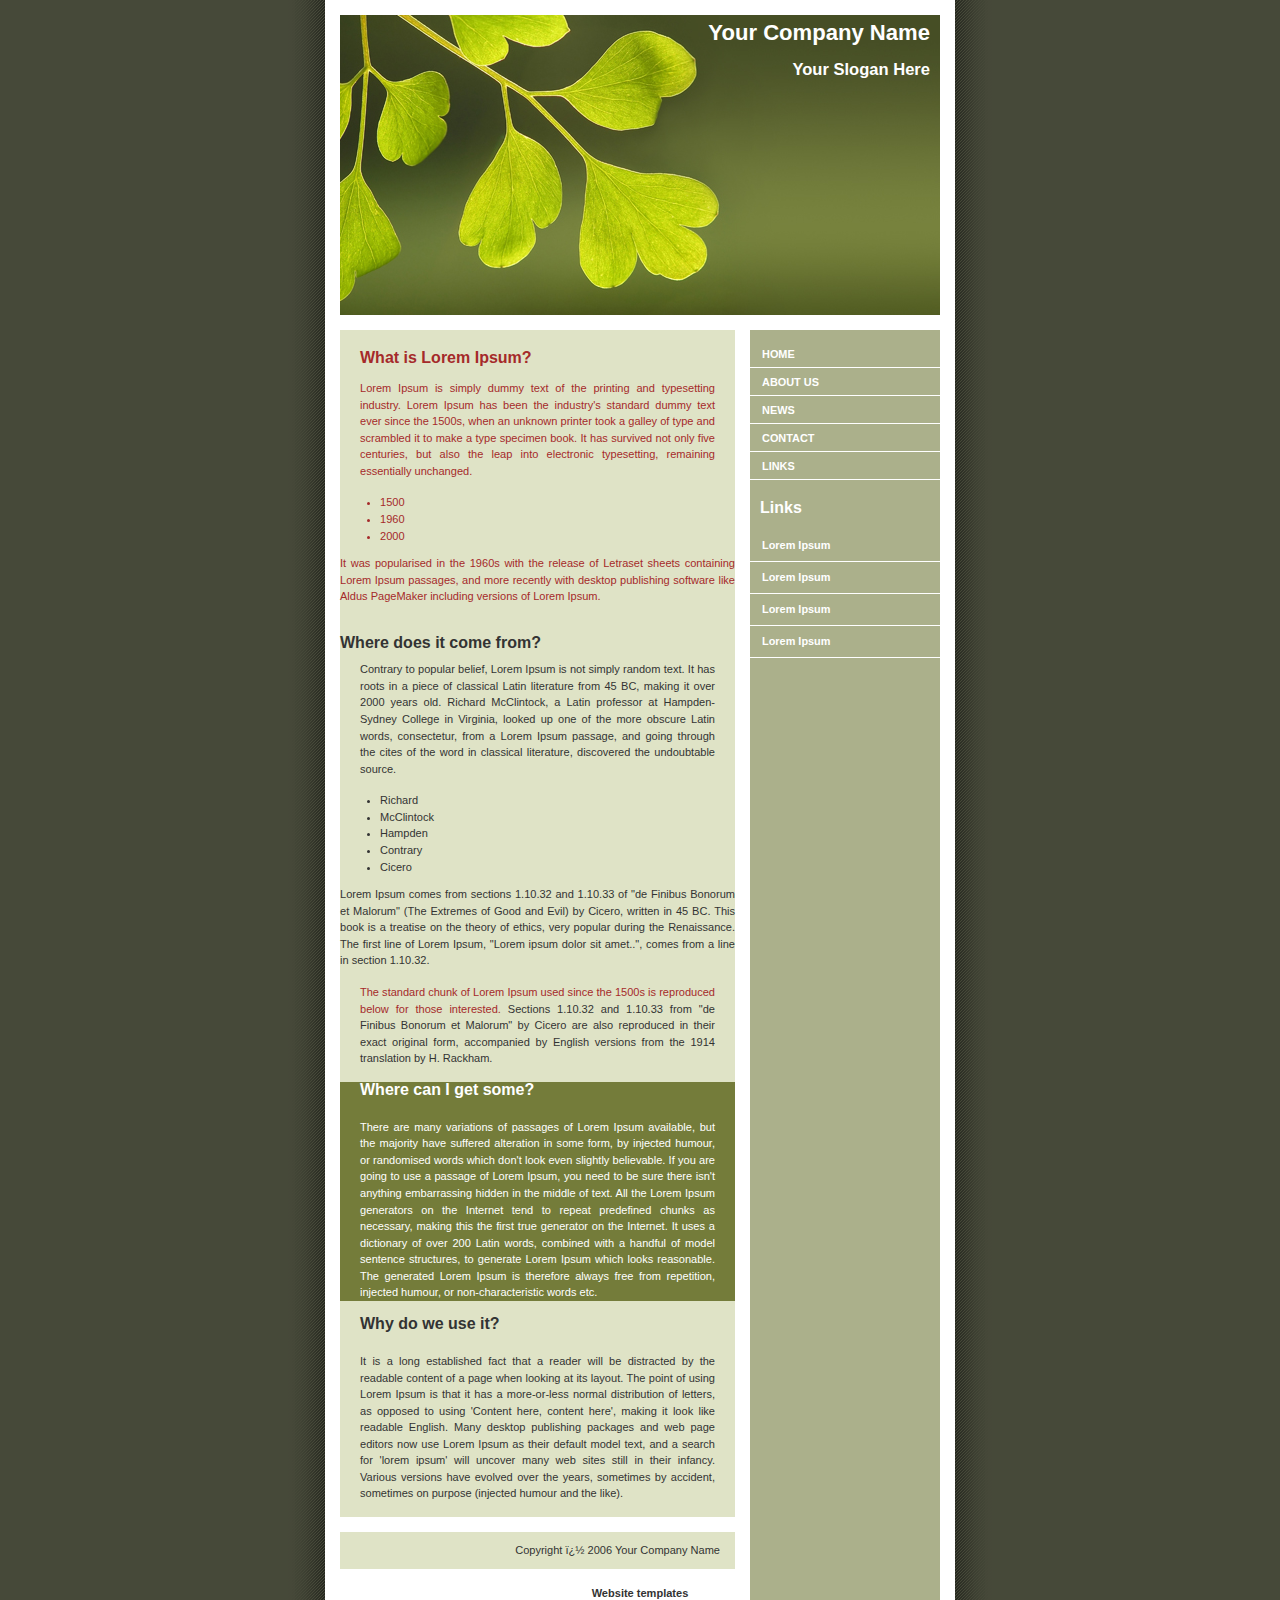
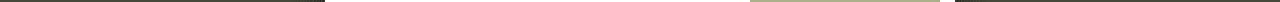
<file: Day4TEmplate/index.html>
<!DOCTYPE html PUBLIC "-//W3C//DTD XHTML 1.0 Strict//EN"
	"http://www.w3.org/TR/xhtml1/DTD/xhtml1-strict.dtd">
<html xmlns="http://www.w3.org/1999/xhtml" xml:lang="en" >
<head>
	<meta http-equiv="content-type" content="text/html; charset=iso-8859-1" />
	<title>Your Company Name</title>
	<link rel="stylesheet" type="text/css" media="screen" href="style.css" />

	<!-- Your CSS goes here -->
	<style>

h3 {
    font-size: 12pt !important; 
}
#participation {
	background-color: #747C3A;
	color: white;
}
.danger {
	color: brown;
	font-style: bold;
}
ul + li {
	color:  #525D21;
	font-style: italic;
}
.years + .strong {
	color: #DD8804
}
	</style>

</head>
<body>

	<div id="container">
		<div id="intro">
			<div id="pageHeader">
				<h1><span>Your Company Name</span></h1>
				<h2><span>Your Slogan Here</span></h2>
			</div>
		</div>

		<div id="supportingText">
			<div id="explanation" class="danger">
				<h3><span>What is Lorem Ipsum?</span></h3>
				<p class="p1"><span>Lorem Ipsum is simply dummy text of the printing and typesetting industry. Lorem Ipsum has been the industry's standard dummy text ever since the 1500s, when an unknown printer took a galley of type and scrambled it to make a type specimen book. <span class="danger">It has survived not only five centuries</span>, but also the leap into electronic typesetting, remaining essentially unchanged. 
					<ul>
						<span class="years">
							<li>1500</li>
							<li class="strong">1960</li>
							<li>2000</li>
						</span>
					</ul>
					It was popularised in the 1960s with the release of Letraset sheets containing Lorem Ipsum passages, and more recently with desktop publishing software like Aldus PageMaker including versions of Lorem Ipsum.</span></p>
				</div>
				<div id="philosophy">
					<h3><span>Where does it come from?</span></h3>
					<p class="p1"><span>Contrary to popular belief, Lorem Ipsum is not simply random text. It has roots in a piece of classical Latin literature from 45 BC, making it over 2000 years old. Richard McClintock, a Latin professor at Hampden-Sydney College in Virginia, looked up one of the more obscure Latin words, consectetur, from a Lorem Ipsum passage, and going through the cites of the word in classical literature, discovered the undoubtable source. 

						<ul>
							<li>Richard</li>
							<li>McClintock</li>
							<span>
								<li class="strong">Hampden</li>
							</span>
							<li>Contrary</li>
							<li>Cicero</li>
						</ul>

						Lorem Ipsum comes from sections 1.10.32 and 1.10.33 of "de Finibus Bonorum et Malorum" (The Extremes of Good and Evil) by Cicero, written in 45 BC. This book is a treatise on the theory of ethics, very popular during the Renaissance. The first line of Lorem Ipsum, "Lorem ipsum dolor sit amet..", comes from a line in section 1.10.32.</span></p>
						<p class="p2"><span><span class="danger">The standard chunk of Lorem Ipsum used since the 1500s is reproduced below for those interested.</span> Sections 1.10.32 and 1.10.33 from "de Finibus Bonorum et Malorum" by Cicero are also reproduced in their exact original form, accompanied by English versions from the 1914 translation by H. Rackham.</span></p>
					</div>

					<div id="participation">
						<h3><span>Where can I get some?</span></h3>
						<p class="p1"><span>There are many variations of passages of Lorem Ipsum available, but the majority have suffered alteration in some form, by injected humour, or randomised words which don't look even slightly believable. If you are going to use a passage of Lorem Ipsum, you need to be sure there isn't anything embarrassing hidden in the middle of text. All the Lorem Ipsum generators on the Internet tend to repeat predefined chunks as necessary, making this the first true generator on the Internet. It uses a dictionary of over 200 Latin words, combined with a handful of model sentence structures, to generate Lorem Ipsum which looks reasonable. The generated Lorem Ipsum is therefore always free from repetition, injected humour, or non-characteristic words etc.</span></p>
					</div>

					<div id="benefits">
						<h3><span>Why do we use it?</span></h3>
						<p class="p1"><span>It is a long established fact that a reader will be distracted by the readable content of a page when looking at its layout. The point of using Lorem Ipsum is that it has a more-or-less normal distribution of letters, as opposed to using 'Content here, content here', making it look like readable English. Many desktop publishing packages and web page editors now use Lorem Ipsum as their default model text, and a search for 'lorem ipsum' will uncover many web sites still in their infancy. Various versions have evolved over the years, sometimes by accident, sometimes on purpose (injected humour and the like).</span></p>
					</div>

					<div id="footer">
						Copyright � 2006 Your Company Name
					</div>

				</div>


				<div id="linkList">
					<div id="linkList2">
						<div id="lselect">
							<ul>
								<li><a href="">Home</a></li>
								<li><a href="">About Us</a></li>
								<li><a href="">News</a></li>
								<li><a href="">Contact</a></li>
								<li><a href="">Links</a></li>
							</ul>
						</div>

						<div id="larchives">
							<h3 class="archives"><span>Links</span></h3>
							<ul>
								<li><a href="">Lorem Ipsum</a></li>
								<li><a href="">Lorem Ipsum</a></li>
								<li><a href="">Lorem Ipsum</a></li>
								<li><a href="">Lorem Ipsum</a></li>
							</ul>
						</div>
					</div>
				</div>


			</div>
			<!-- Designed by DreamTemplate. Please leave link unmodified. -->
			<br><center><a href="http://www.dreamtemplate.com" title="Website Templates" target="_blank">Website templates</a></center>
		</body>
		</html>
</file>
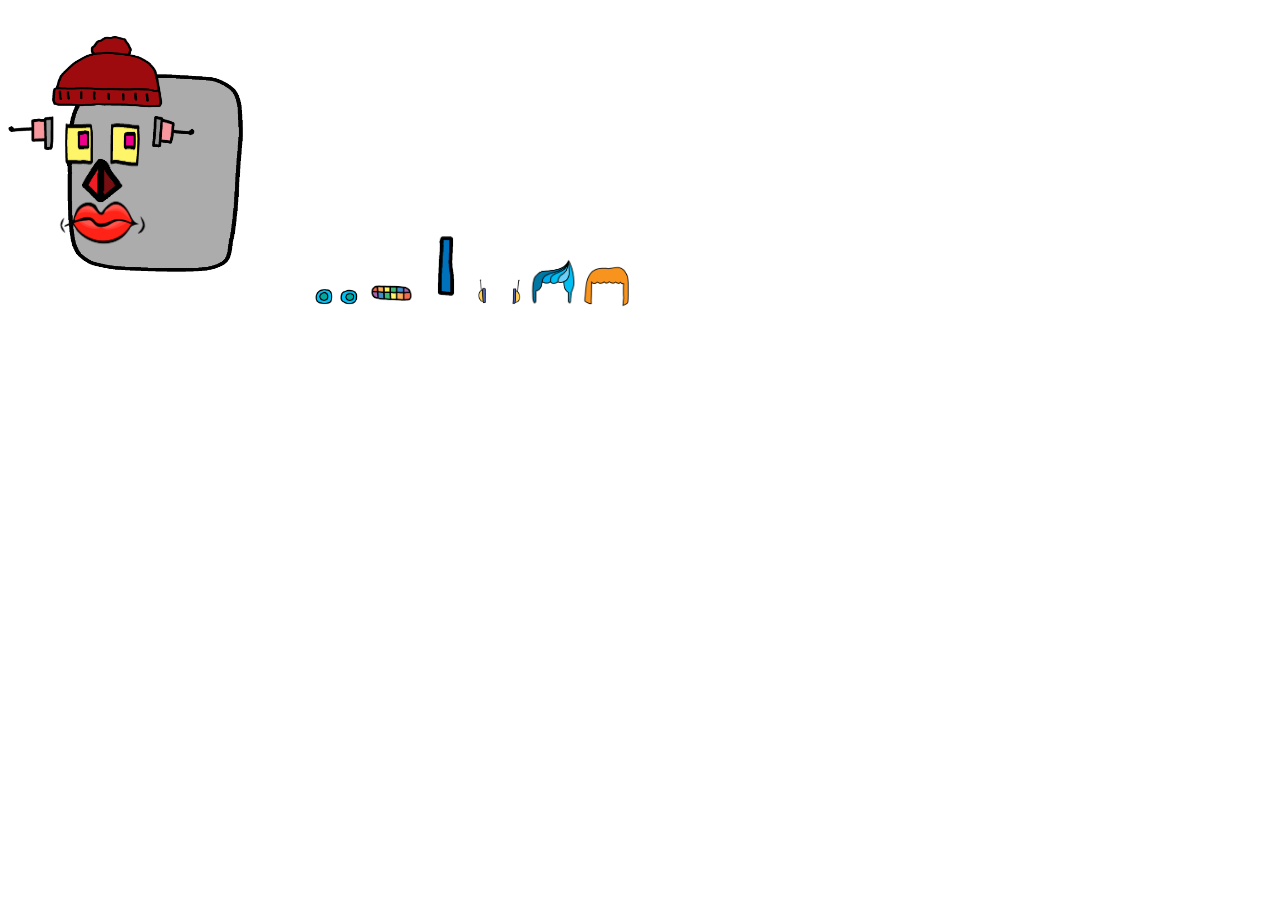
<file: robot exercise/robot.html>
<html>

  <head>
    <link rel="stylesheet" href="robot.css">
  </head>
  
  <body>

  <img id="hat" src="hat.png">

  <img id="ears2" src="ears2.png">
    
    <img id="face" src="face.png">
    <img id="eyes1" src="eyes.png">
    <img id="eyes2" src="eyes2.png">
    <img id="mouth1" src="mouth.png">
    <img id="mouth2" src="mouth2.png">
    <img id="nose1" src="nose.png">
    <img id="nose2" src="nose2.png">
    <img id="ears1" src="ears.png">
    <img id="ears2" src="ears2.png">
    <img id="hair1" src="hair1.png">
    <img id="hair2" src="hair2.png">
    
  </body>
  
</html>
</file>
<file: Day4TEmplate/style.css>
a {
    font-weight: bold;
}
a:link,
a:visited {
    text-decoration: none;
    color: #333;
}

a:hover,
a:active {
    text-decoration: underline;
    color: #F36;
}

body {
    background: #464939 url(pagebg.gif) repeat-y top center;
    font: 69%/1.5em 'Lucida Sans Unicode', 'Lucida Grande', verdana, arial, sans-serif;
    color: #333;
    margin: 0;
    padding: 0;
    text-align: center;
}

p {
    margin: 0 0 10px;
}

#container {
    position: relative;
    background: transparent;
    margin: 0 auto;
    text-align: justify;
    width: 600px;
}
#container h3 {
    font-size: 110%;
    font-weight: bold;
    margin-bottom: 10px;
    margin-top: 30px;
}

#pageHeader {
    margin: 0;
    padding-top: 15px;
    height: 300px;
    background: #FFF url(header.jpg) no-repeat bottom;
    border-bottom: 15px solid #FFF;
    text-align: right;
}

#pageHeader h1,
#pageHeader h2 {
    margin: 0;
    padding: 10px;
    color: #FFFFFF;
}

#preamble {
    position: absolute;
    top: 330px;
    right: 0;
    z-index: 2;
    width: 190px;
    font-size: 90%;
    color: #FFF;
    text-align: left;
    border-bottom: 15px solid #FFF;
    line-height: 14px;
    padding-top: 10px;
}

#preamble p {
    margin: 0 17px 15px 15px;
}

#preamble h3 {
    height: 30px;
    margin: 0;
    padding: 0;
}

#preamble h3 span {
    margin: 0;
    padding: 10px;
}

#supportingText {
    margin: 0 205px 0 0;
    background-color: #DFE3C6;
    padding-top: 20px;
}

#supportingText p {
    margin: 0 20px 15px 20px;
}

#explanation h3 {
    height: 30px;
    margin: 0;
    padding: 0;
}

#explanation h3 span {
    margin: 0;
    padding: 20px;
}

#participation h3 {
    height: 37px;
    margin: 0;
    padding: 0;
}

#participation h3 span {
    margin: 0;
    padding: 20px;
}

#benefits h3 {
    height: 37px;
    margin: 0;
    padding: 0;
}

#benefits h3 span {
    margin: 0;
    padding: 20px;
}

#footer {
    border-top: 15px solid #FFF;
    padding: 10px 15px 10px 10px;
    text-align: right;
    margin: 0;
    background-color: #DFE3C6;
}

#footer a {
    margin-left: 20px;
    color: #CCC;
}

#footer a:hover,
#footer a:active {
    color: #FFF;
}

#linkList {
    background: transparent;
    padding: 0;
    margin: 0;
    width: 190px;
    position: absolute;
    top: 350px;
    right: 0;
    font-size: 90%;
}

#linkList ul {
    margin: 0;
    padding: 0;
    list-style: none;
}

#lselect ul,
#larchives ul,
#lresources ul {
    margin-top: -10px;
    margin-bottom: -10px;
}

#linkList li {
    display: block;
    padding: 8px 0 7px 12px;
    margin: 0;
    line-height: 160%;
    border-bottom: 1px solid #FFF;
}

#linkList li a {
    color: #FFFFFF;
    font: bold 110% arial, helvectica, sans-serif;
}

#linkList li:hover {
    background-color: #7E8459;
    background-position: 0 0;
}

#linkList li:hover a {
    color: #FFF;
}

#lselect {
    color: #377774;
}

#lselect li:hover {
    color: #656565;
}

#lselect li a {
    text-transform: uppercase;
    font: bold 110% arial, helvectica, sans-serif;
    display: block;
    margin: 0;
    padding: 0;
}

#lselect li:hover a {
    color: #FFF;
}

#lselect li a.c:link,
#lselect li a.c:visited {
    display: inline;
    font-weight: normal;
    text-transform: none;
    font-size: 100%;
    color: #377774;
}

#lselect li:hover a.c {
    color: #FFB9CB;
}

h3.archives {
    height: 30px;
    margin: 0;
    padding: 0;
}

h3.archives span {
    margin: 0;
    padding: 10px;
    color: #FFFFFF;
}
</file>
<file: robot exercise/robot.css>
img {
  width: 50px;
}
#face {
  margin: auto;
  width: 300px;
  height: 300px;
}
#hat {
  position: absolute;
  top: 3%;
  left: 3.5%;
  width: 10%;
  height: 10%;
}
#ears2 {
  position: absolute;
  top: 10%;
  left: 0.1%;
  width: 16%;
  height: 9%;
}
#eyes2{
  position: absolute;
  top: 12%;
  left: 4.5%;
  width: 7%;
  height: 8%;
}
#nose2 {
  position: absolute;
  top: 16%;
  left: 4.5%;
  width: 7%;
  height: 8%;
}
#mouth1 {
  position: absolute;
  top: 21%;
  left: 4.5%;
  width: 7%;
  height: 7%;
}
</file>
